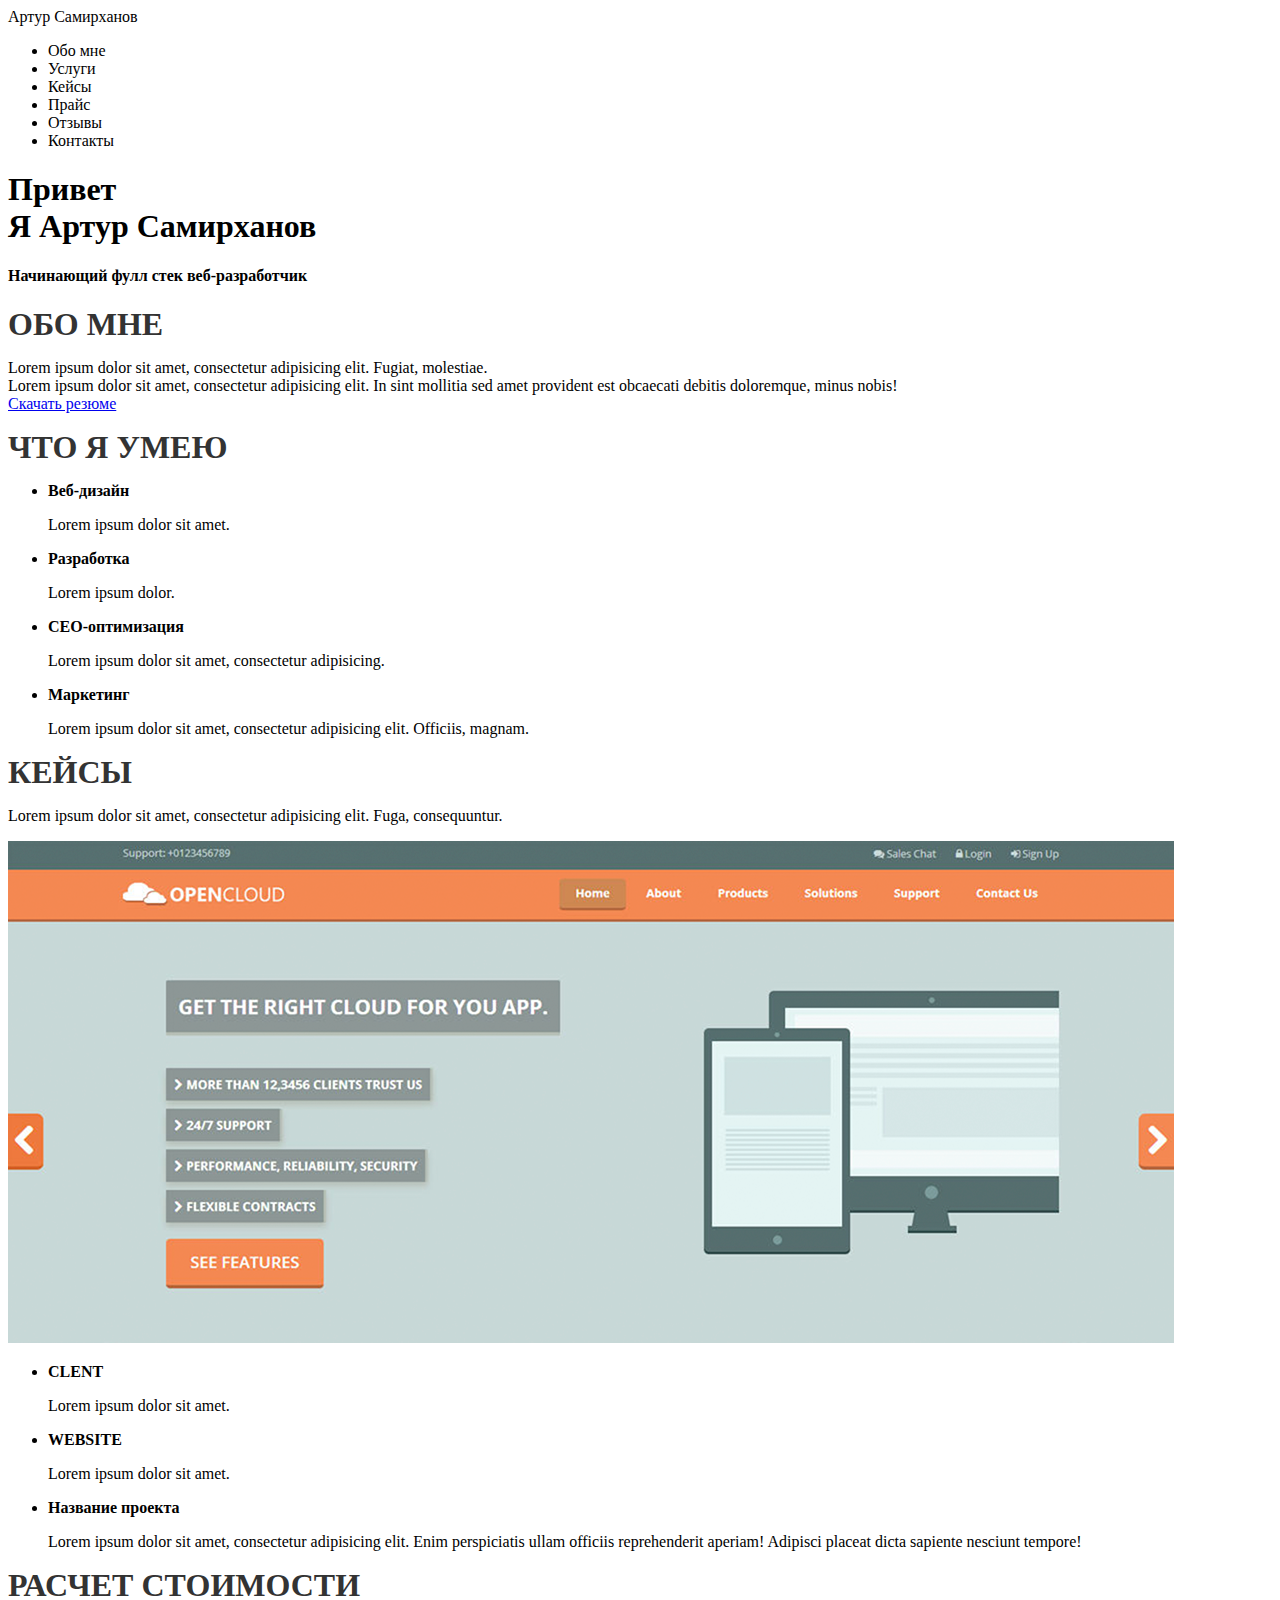
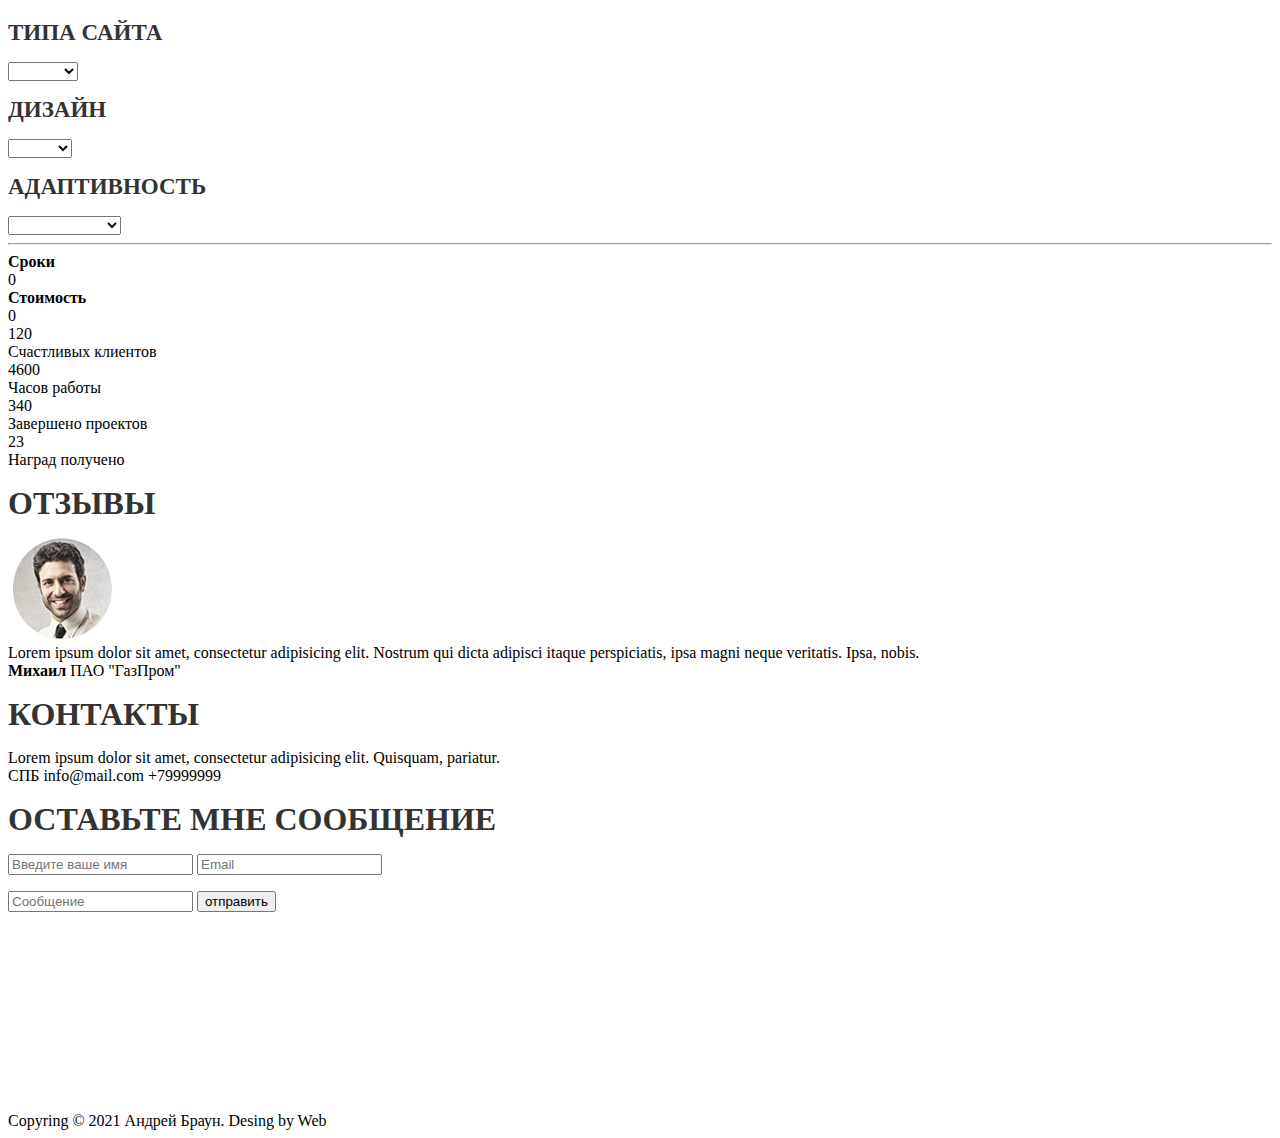
<file: index.html>
<!DOCTYPE html>
<html lang="en">
<head>
    <meta charset="UTF-8">
    <meta name="description" content="Это моя первая страница...">
    <meta name="autor" content="Artur">
    <meta name="robots" content="all">
    <meta property="og:title" content="Это моя первая страница...">
    <style type="text/css">
        .title{
                color: #333;
                font-size: 32px;
                text-transform: uppercase;
                font-weight: bold;
        }
       </style>
        <style type="text/css">
        .base {
                color: #333;
                font-size: 23px;
                text-transform: uppercase;
                font-weight: bold;
            </style>

    <title>ArturFEDev Font-End Developer</title>
</head>
<body>
    <header>
        <nav>
            <div class="logo">Артур Самирханов</div>
            <div class="menu">
            <ul>
                <li>Обо мне</li>
                <li>Услуги</li>
                <li>Кейсы</li>
                <li>Прайс</li>
                <li>Отзывы</li>
                <li>Контакты</li>
            </ul>
            </div>
        </nav>
    </header>

<div class="main">
    <div class="title__container">
        <h1>Привет <br>Я Артур Самирханов<br></h1>
        <h4>Начинающий фулл стек веб-разработчик</h4>
    </div>
</div>

<header>
<div class="about__title">
<div class="container">
      <font class="title">Обо мне</font><p></p>
       <div class="about__text">
<div class="about__text">Lorem ipsum dolor sit amet, consectetur adipisicing elit. Fugiat, molestiae.</div>
<div class="about__text">Lorem ipsum dolor sit amet, consectetur adipisicing elit. In sint mollitia sed amet provident est obcaecati debitis doloremque, minus nobis!</div>
        </div>
        </div>
        <a href="https://perm.hh.ru/resume/5f565f48ff086b293a0039ed1f6265586d6777" target="_blank">Скачать резюме</a>
</div>
</header>

<header>
    <div class="about__title">
       <div class="about__text"><p></p>
            <font class="title">что я умею</font><p></p>
            <div class="skill">
            <ul>
                <li><b>Веб-дизайн</b></li><p>Lorem ipsum dolor sit amet.</p>
                <li><b>Разработка</b></li><p>Lorem ipsum dolor.</p>
                <li><b>СЕО-оптимизация</b></li><p>Lorem ipsum dolor sit amet, consectetur adipisicing.</p>
                <li><b>Маркетинг</b></li><p>Lorem ipsum dolor sit amet, consectetur adipisicing elit. Officiis, magnam.</p>
            </ul>
            </div>
    </div>
    </div>
</header>

<header>
    <div class="case"><p></p>
        <font class="title">кейсы</font><p></p>
       <div class="case__text">Lorem ipsum dolor sit amet, consectetur adipisicing elit. Fuga, consequuntur.</div>
       <p><img src="../MyFirstProject/img/Maket_03.png" alt=""></p>
<ul>
                <li><b>CLENT</b></li><p>Lorem ipsum dolor sit amet.</p>
                <li><b>WEBSITE</b></li><p>Lorem ipsum dolor sit amet.</p>
                <li><b>Название проекта</b></li><p>Lorem ipsum dolor sit amet, consectetur adipisicing elit. Enim perspiciatis ullam officiis reprehenderit aperiam! Adipisci placeat dicta sapiente nesciunt tempore!</p>
            </ul>

<header>
<div class="price">
<div class="container">
       <div class="pricet__text"></div><p></p>
        <font class="title">Расчет стоимости</font><p></p>

            <font class="base">Типа сайта</font><p></p>
                    <select name="List" id="1">
                    <option value="null"></option>
                    <option value="Low">Low</option>
                    <option value="Medium">Medium</option>
                    <option value="Hight">Hight</option>


</select><p></p>

            <font class="base">Дизайн</font><p></p>
                    <select name="List" id="2">
                    <option value="null"></option>
                    <option value="Sport">Sport</option>
                    <option value="Wild">Wild</option>
                    <option value="People">People</option>


</select><p></p>
            <font class="base">Адаптивность</font><p></p>
                    <select name="List" id="3">
                    <option value="null"></option>
                    <option value="Cross">Cross</option>
                    <option value=GoogleChrome>GoogleChrome</option>
                    <option value="Mazilla">Mazilla</option>
                </select>
<hr>
</div>
</div>
<div class="time"><b>Сроки</b>
<div class="time__number">0</div>
</div>
<div class="price"><b>Стоимость</b>
<div class="price__number">0</div>
</div>
</header>
</div>
</header>

<div class="statictics">
    <div class="container">
        <div class="stat">
           <div class="stat_item">
               <div class="stat__count">120</div>
                <div class="stat__text">Счастливых клиентов</div>
           </div>
         <div class="stat_item">
               <div class="stat__count">4600</div>
                <div class="stat__text">Часов работы</div>
           </div>
         <div class="stat_item">
               <div class="stat__count">340</div>
                <div class="stat__text">Завершено проектов</div>
           </div>
         <div class="stat_item">
               <div class="stat__count">23</div>
                <div class="stat__text">Наград получено</div>
           </div>


        </div>
    </div>
</div>

<div class="feedback">
<div class="container">
       <div class="feedback__text"><p></p>
            <font class="title">Отзывы</font><p></p>
            <img class="img__feedback "src="/MyFirstProject/img/feedback_07.png" alt="">

<div class="about__text">Lorem ipsum dolor sit amet, consectetur adipisicing elit. Nostrum qui dicta adipisci itaque perspiciatis, ipsa magni neque veritatis. Ipsa, nobis.</div>
<div class="about__text">
<b>Михаил</b> ПАО "ГазПром"
</div>
        </div>
        </div>

        </div>

<div class="contacts">
<div class="container">
       <div class="contacts__text"><p></p>
             <font class="title">Контакты</font><p></p>
              <div>Lorem ipsum dolor sit amet, consectetur adipisicing elit. Quisquam, pariatur.</div>
<span> СПБ </span><span> info@mail.com </span><span> +79999999 </span>
              <div class="contacts__text"><p></p>
             <font class="title">Оставьте мне сообщение</font><p></p>

                <input type="text" name="text_input" value="" placeholder="Введите ваше имя">
                <input type="text" name="text_input" value="" placeholder="Email"><p></p>
                <input type="textarea" name="text_input" value="" placeholder="Сообщение">
                <input type="reset" value="отправить">
                           </div>
           </div>
           </div>
           </div>

<div class="map">
    <div class="container">
        <div id="googlemap" style="width: 500px; height: 200px"></div>
    </div>
</div>
<div class="end">
    <div class="container">
            <div class="text">Copyring © 2021 Андрей Браун. Desing by Web</div>
    </div>
</div>

</body>
</html>
</file>
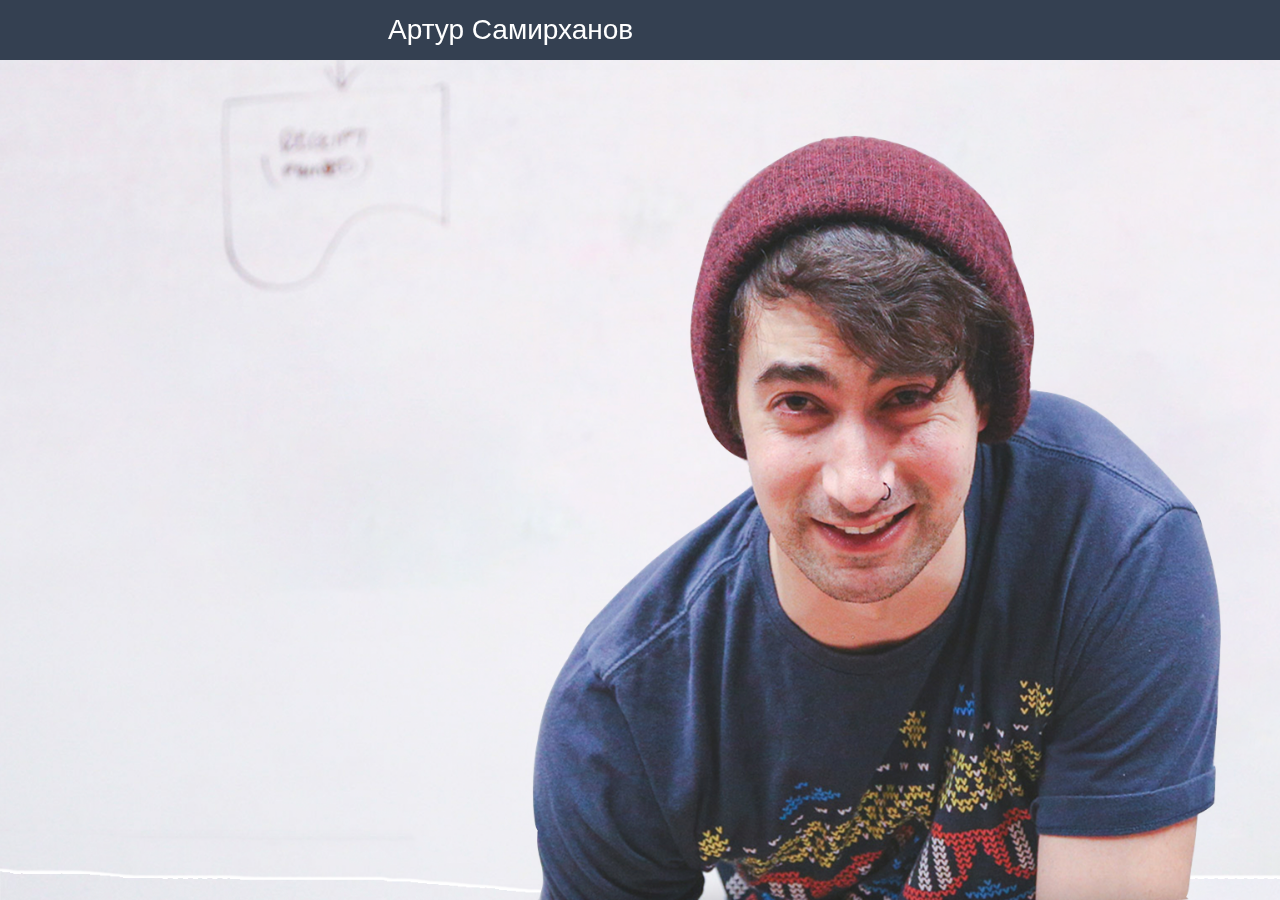
<file: ArturFEDev/index.html>
<!DOCTYPE html>
<html lang="en">

<head>
    <meta charset="UTF-8">
    <meta name="description" content="Это моя первая страница...">
    <meta name="autor" content="Artur">
    <meta name="robots" content="all">
    <meta property="og:title" content="Это моя первая страница...">
    <link rel="stylesheet" href="css/reset.css">
    <link rel="stylesheet" href="css/style.css">
    <link rel="stylesheet" href="https://cdnjs.cloudflare.com/ajax/libs/animate.css/4.1.1/animate.min.css" />



    <title>ArturFEDev Font-End Developer</title>
</head>

<body>

    <div class="parallax">
        <div id="group1" class="parallax__group">
            <div class="parallax__layer parallax__layer--base">
                <header>
                    <nav class="nav">
                        <div class="logo">Артур Самирханов</div>
                        <div class="menu">
                            <a class="nav__link" href="#">обо мне</a>
                            <a class="nav__link" href="#">услуги</a>
                            <a class="nav__link" href="#">кейсы</a>
                            <a class="nav__link" href="#">отзывы</a>
                            <a class="nav__link" href="#">контакты</a>
                        </div>
                    </nav>
                </header>
                <section class="main">
                    <div class="title__container">
                        <h1>Привет!<br>Я Артур Самирханов</h1>
                        <h4>Начинающий Фулл стек веб-разработчик</h4>
                        <input type="button" value="Обо мне">
                        <input type="button" value="Мои работы">
                    </div>
                </section>
            </div>
        </div>


        <div id="group2" class="parallax__group_for_aboutme">
            <div class="parallax__layer parallax__layer--back">
                <div class="header__title">Обо мне
                    <div class="header__inner"></div>
                </div>
                <div class="about">
                    <div class="container__text">
                        <img class="about__img" src="../ArturFEDev/img/about_boy.png" alt="">
                        <div class="about__title">Lorem ipsum dolor sit amet, consectetur adipisicing elit. Reprehenderit deserunt in, dolores reiciendis inventore doloribus.</div>
                        <div class="about__subtitle">Lorem ipsum dolor sit amet, consectetur adipisicing elit. In sint mollitia sed amet provident est obcaecati debitis doloremque, minus nobis!
                        </div>
                        <div class="about__link">
                            <div class="about__icon"></div>
                            <img src="../ArturFEDev/img/icon/downoad_icon.png" alt="">
                            <a c href="https://ufa.hh.ru/resume/5f565f48ff086b293a0039ed1f6265586d6777" target="_blank">
                                <span class="link__text">Скачать резюме</span>
                            </a>
                        </div>
                    </div>
                </div>
            </div>
        </div>


        <div id="group3" class="parallax__group">
            <div class="parallax__layer parallax__layer--fore">
                <div class="skill">
                    <div class="skill__item">
                        <div class="skill_skale">
                            <div class="skill_img"><img src="img/icon/notebook_icon.png" alt=""></div>
                            <div class="skill_title">Веб-дизайн</div>
                            <div class="skill_subtitle">Lorem ipsum dolor sit amet, consectetur adipisicing elit. Nostrum accusantium enim suscipit deleniti, natus recusandae iure. Impedit quibusdam et asperiores.
                            </div>
                        </div>
                    </div>


                    <div class="skill__item">
                        <div class="skill_skale">
                            <div class="skill_img"><img src="img/icon/teg_icon.png" alt=""></div>
                            <div class="skill_title">Разработка</div>
                            <div class="flip__back">
                                <div class="skill_subtitle">Lorem ipsum dolor sit amet, consectetur adipisicing elit. Nostrum accusantium enim suscipit deleniti, natus recusandae iure
                                </div>
                            </div>
                        </div>
                    </div>
                    <div class="skill__item">
                        <div class="skill_skale">
                            <div class="skill_img"><img src="img/icon/rocet_icon.png" alt=""></div>
                            <div class="skill_title">СЕО-оптимизация</div>
                            <div class="skill_subtitle">Lorem ipsum dolor sit amet, consectetur adipisicing elit. Nostrum accusantium enim suscipit deleniti, natus recusandae iure.
                            </div>
                        </div>
                    </div>
                    <div class="skill__item">
                        <div class="skill_skale">
                            <div class="skill_img"><img src="img/icon/gramafon_icon.png" alt=""></div>
                            <div class="skill_title">Маркетинг</div>
                            <div class="skill_subtitle">Lorem ipsum dolor sit amet, consectetur adipisicing elit. Nostrum accusantium enim suscipit deleniti.
                            </div>
                        </div>
                    </div>
                </div>
            </div>










            <div class="myskill">
                <div class="header__title">Что я умею
                    <div class="header__inner"></div>
                </div>
                <div class="skill_container">
                </div>
            </div>

            <div class="case">
                <div class="case__header">
                    <div class="header__title">Кейсы
                        <div class="header__inner"></div>
                    </div>
                    <div class="case__text">Lorem ipsum dolor sit amet, consectetur adipisicing elit. Ipsam dolorem, sit necessitatibus iusto. Nostrum doloremque voluptates cumque magni maxime veniam.
                    </div>
                    <div class="case__img"><img src="../ArturFEDev/img/Maket_03_03.png" alt=""></div>
                    <div class="case_item">
                        <div class="case__container">
                            <div class="item">
                                <div class="case__title">Client</div>
                                <div class="case__suptitle">Google inc.</div>
                                <div class="case__title">Web site</div>
                                <div class="case__suptitle">www.google.com</div>
                                <div class="case__btnlink"><a href="https://www.google.com" target="_blank"><span class="case__link">Visit live site</span></a>
                                </div>
                            </div>
                            <div class="item">
                                <div class="case__title">Name Text</div>
                                <div class="case__about">Lorem ipsum dolor sit amet, consectetur adipisicing elit. Quis, est. Velit suscipit laudantium, est eligendi facilis ab optio fugiat recusandae provident tempore repudiandae, a, error amet voluptas? Explicabo a ad iure excepturi accusamus animi, quisquam quae odit ipsum laudantium numquam temporibus corrupti officia minima veritatis ut ab quaerat non fugiat, quibusdam! Deserunt sed vitae fugiat veritatis obcaecati sequi consequuntur eaque!</div>
                            </div>
                        </div>
                    </div>
                </div>
            </div>


            <div class="price">
                <div class="price_container">
                    <div class="price__title">Расчет стоимости</div>

                    <div class="price__suptitle">Типа сайта</div>
                    <select class="select" name="List" id="1">
                        <option value="" disabled selected>Выберете пункт...</option>
                        <option value="Low">Low</option>
                        <option value="Medium">Medium</option>
                        <option value="Hight">Hight</option>
                    </select>

                    <div class="price__suptitle">Дизайн</div>
                    <select class="select" name="List" id="1">
                        <option value="" disabled selected>Выберете пункт...</option>
                        <option value="Low">Sport</option>
                        <option value="Medium">Wild</option>
                        <option value="Hight">People</option>
                    </select>

                    <div class="price__suptitle">Адаптивность</div>
                    <select class="select" name="List" id="1">
                        <option value="" disabled selected>Выберете пункт...</option>
                        <option value="Low">Cross</option>
                        <option value="Medium">GoogleChrome</option>
                        <option value="Hight">Mazilla</option>
                    </select>

                    <hr>

                    <div class="time"><span class="time__number">Сроки</span>0</div>
                    <div class="count"><span class="count__number">Стоимость</span>0</div>
                    <div class="price__butn">Расчитать</div>
                </div>
            </div>

            <div class="statictics">
                <div class="header__title">Немного статистики
                    <div class="header__inner"></div>
                </div>
                <div class="statictics__container">
                    <div class="stat">

                        <div class="stat__item">
                            <div class="stat_skale">
                                <div class="stat__img"><img src="img/icon/smile.png" alt=""></div>
                                <div class="stat__count">83</div>
                                <div class="stat__text">Кружки кофе
                                </div>
                            </div>
                        </div>
                        <div class="stat__item">
                            <div class="stat_skale">
                                <div class="stat__img"><img src="img/icon/teg_icon_orang.png" alt=""></div>
                                <div class="stat__count">60</div>
                                <div class="stat__text">Часов работы</div>
                            </div>
                        </div>
                        <div class="stat__item">
                            <div class="stat_skale">
                                <div class="stat__img"><img src="img/icon/ok.png" alt=""></div>
                                <div class="stat__count">1</div>
                                <div class="stat__text">Проект близится к завершению</div>
                            </div>
                        </div>
                        <div class="stat__item">
                            <div class="stat_skale">
                                <div class="stat__img"><img src="img/icon/cup.png" alt=""></div>
                                <div class="stat__count">0</div>
                                <div class="stat__text">Наград получено</div>
                            </div>
                        </div>
                    </div>
                </div>
            </div>



            <div class="feedback">

                <div class="header__title">Отзывы
                    <div class="header__inner"></div>
                </div>

                <div class="fb__containet">
                    <img class="fb__img" src="../ArturFEDev/img/feedback.png" alt="">
                    <div class="fb__title">Lorem ipsum dolor sit amet, consectetur adipisicing elit. Ipsum enim, fuga accusamus, tenetur cupiditate id tempore ab et officiis asperiores natus sint quibusdam cumque esse voluptatibus totam debitis qui a.</div>
                    <div class="fb__subtitle"><b>Михаил</b>, Ген. Директор ПАО "Газпром".
                    </div>
                    <div class="icon">
                        <div class="fb__item">
                            <img src="../ArturFEDev/img/icon/orang_orig.png" alt="">
                        </div>
                        <div class="fb__item"><img src="../ArturFEDev/img/icon/orang_copy.png" alt="">
                        </div>
                        <div class="fb__item"><img src="../ArturFEDev/img/icon/orang.png" alt=""></div>
                    </div>
                </div>
            </div>




            <div class="contacts">
                <div class="contacts__container">
                    <div class="contacts__header">
                        <div class="header__titlecontacts">Мои контакты
                            <div class="header__inner"></div>
                        </div>
                        <div class="contacts__text">Lorem ipsum dolor sit amet, consectetur adipisicing elit. Ipsam dolorem, sit necessitatibus iusto. Nostrum doloremque voluptates cumque magni maxime veniam.
                        </div>

                        <div class="contacts__icon">
                            <div class="contacts__item">
                                <img class="contacts__img" src="img/icon/geo.png" alt="">
                                <div class="contacts__title">г. Уфа ул. разработчиков д. 12 офис 777</div>
                            </div>
                            <div class="contacts__item">
                                <img class="contacts__img" src="img/icon/mail.png" alt="">
                                <div class="contacts__title">SamirkhanovAV@gmail.com</div>

                            </div>

                            <div class="contacts__item">

                                <img class="contacts__img" src="img/icon/phone.png" alt="">
                                <div class="contacts__title">+7 987 054 05 74</div>
                            </div>
                        </div>
                        <div class="send_me">Оставьте мне сообщение</div>
                    </div>
                    <div class="messeng_box">

                        <input class="input__name" type="text" name="text_input" value="" placeholder="имя">
                        <input class="input__email" type="text" name="text_input" value="" placeholder="Email">

                        <textarea class="input__meassage" name="text" id="" cols="30" rows="10" placeholder="Сообщение"></textarea>
                        <input class="input_btn" type="submit" value="Отправить">
                    </div>
                </div>
                <div class="social__icon">
                    <div class="social__item"><img src="img/icon/social/fb.png" alt=""></div>
                    <div class="social__item"><img src="img/icon/social/twit.png" alt=""></div>
                    <div class="social__item"><img src="img/icon/social/ball.png" alt=""></div>
                    <div class="social__item"><img src="img/icon/social/cat.png" alt=""></div>
                    <div class="social__item"><img src="img/icon/social/inst.png" alt=""></div>
                    <div class="social__item"><img src="img/icon/social/in.png" alt=""></div>
                </div>
            </div>

            <div class="map">
                <div class="map_container">
                    <div class="map__jpeg" id="googlemap" style="width: 500px; height: 200px"></div>
                </div>
            </div>

            <div class="end">
                <div class="end__container">
                    <div class="end__text">Copyring © 2021 Андрей Браун. Desing by Web</div>
                </div>
            </div>
</body>

</html>
</file>
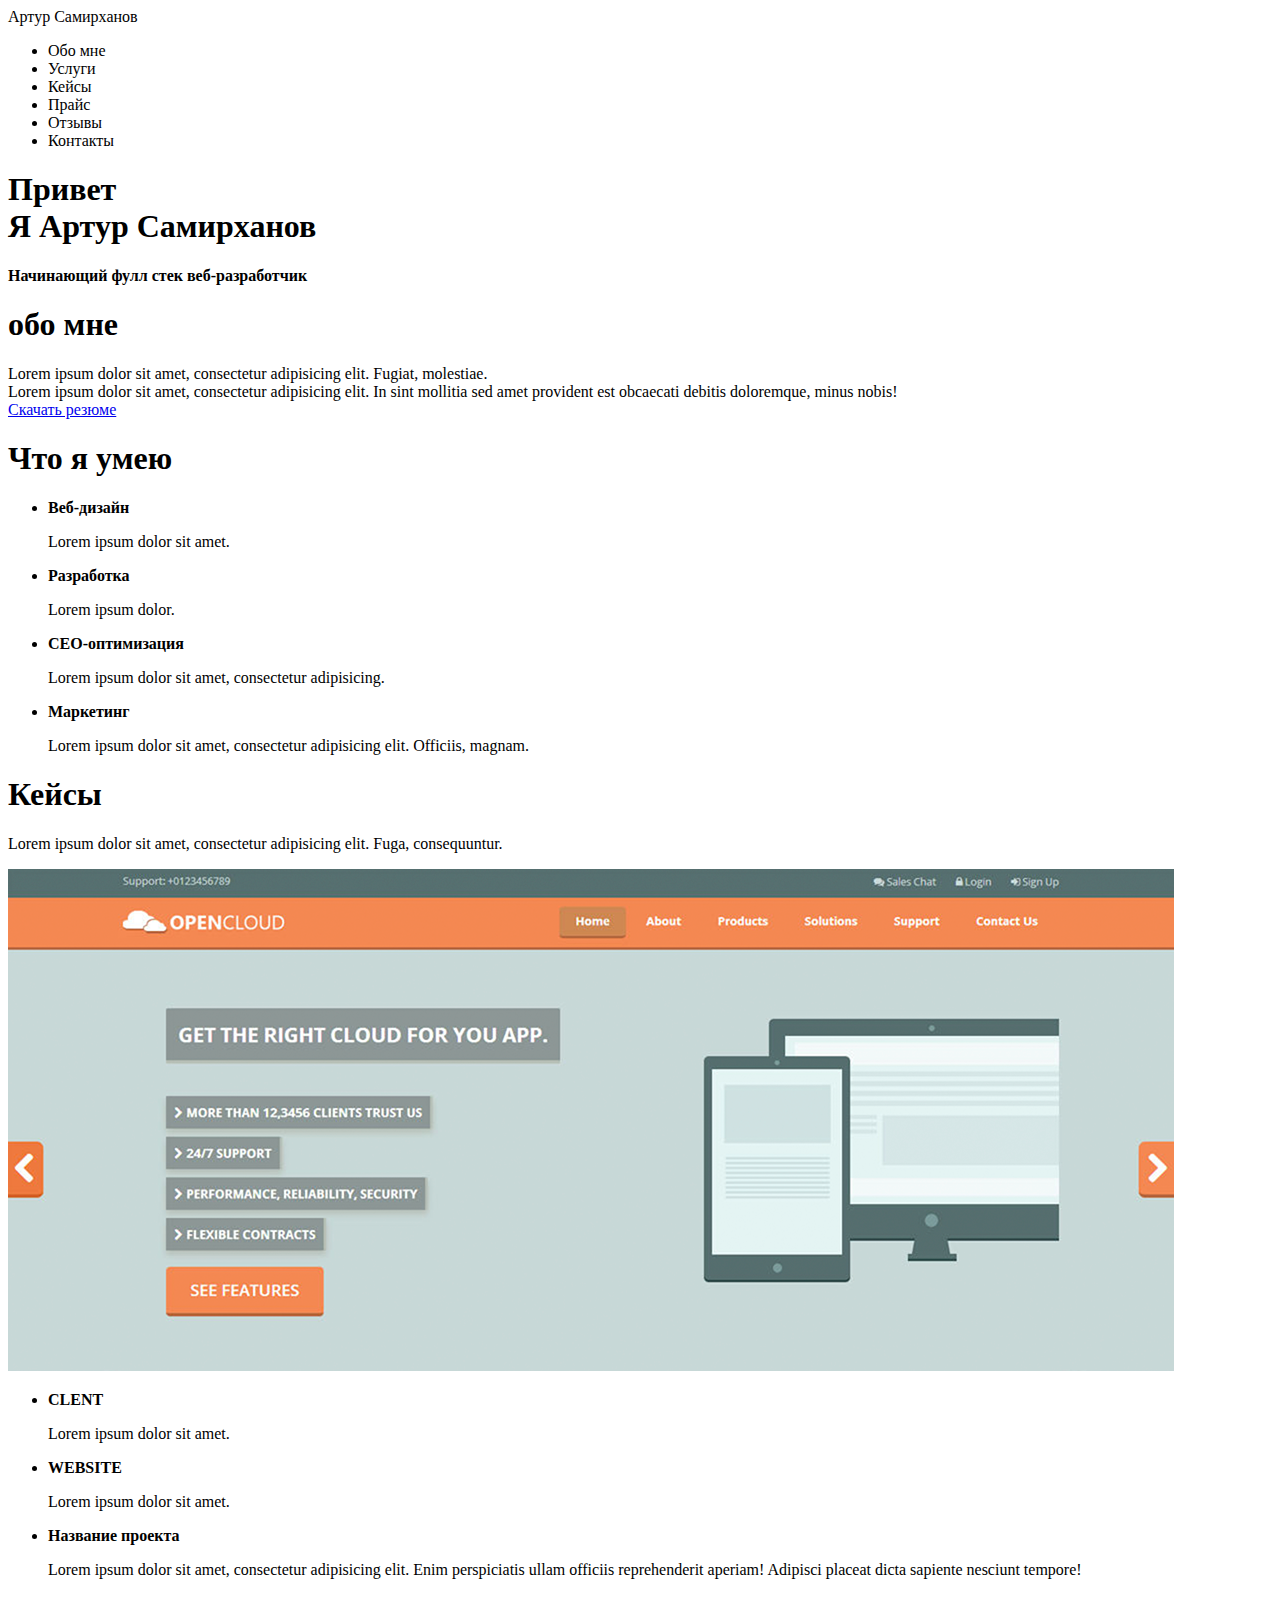
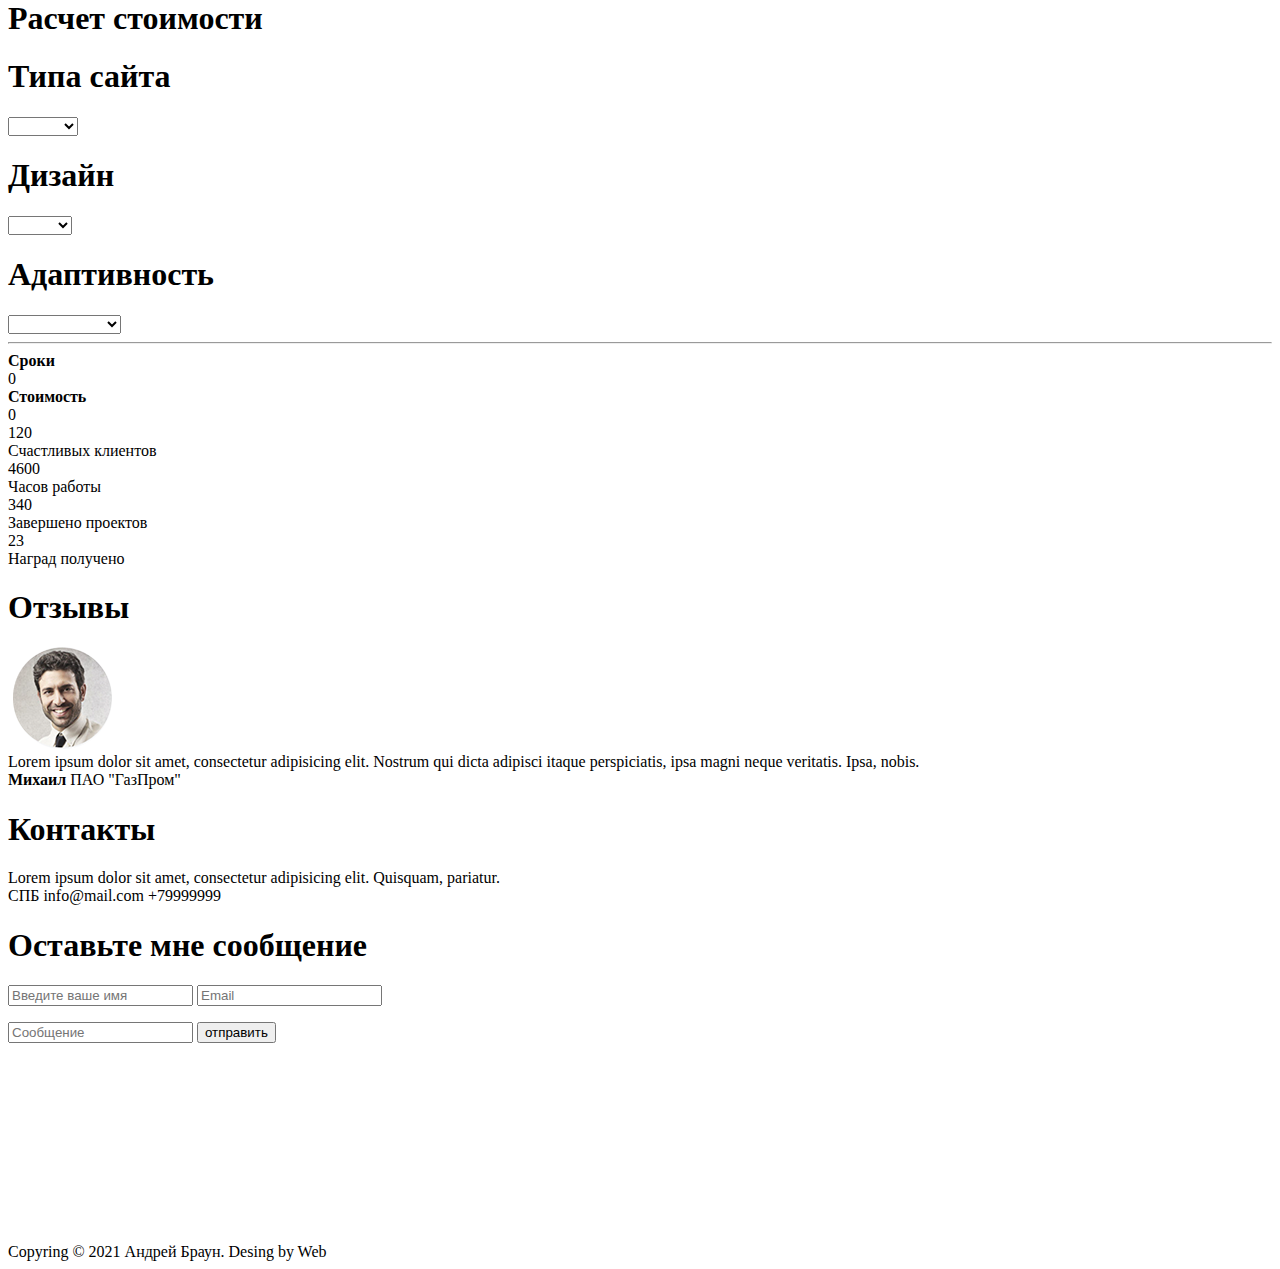
<file: lesson1/index.html>
<!DOCTYPE html>
<html lang="en">
<head>
    <meta charset="UTF-8">
    <meta name="description" content="Это моя первая страница...">
    <meta name="autor" content="Artur">
    <meta name="robots" content="all">
    <meta propety="og:title" content="Это моя первая страница...">

    <title>ArturFEDev Font-End Developer</title>
</head>
<body>
    <header>
        <nav>
            <div class="logo">Артур Самирханов</div>
            <div class="menu">
            <ul>
                <li>Обо мне</li>
                <li>Услуги</li>
                <li>Кейсы</li>
                <li>Прайс</li>
                <li>Отзывы</li>
                <li>Контакты</li>
            </ul>
            </div>
        </nav>
    </header>

<div class="main">
    <div class="title__container">
        <h1>Привет <br>Я Артур Самирханов<br></h1>
        <h4>Начинающий фулл стек веб-разработчик</h4>
    </div>
</div>

<heder>
<div class="about__title">
<div class="container">
       <div class="about__text">
            <h1>обо мнe</h1>

<div class="about__text">Lorem ipsum dolor sit amet, consectetur adipisicing elit. Fugiat, molestiae.</div>
<div class="about__text">Lorem ipsum dolor sit amet, consectetur adipisicing elit. In sint mollitia sed amet provident est obcaecati debitis doloremque, minus nobis!</div>
        </div>
        </div>
        <a href="https://perm.hh.ru/resume/5f565f48ff086b293a0039ed1f6265586d6777" target="_blank">Скачать резюме</a>
        </div>
</heder>

<heder>
    <div class="about__title">
       <div class="about__text">
            <h1>Что я умею</h1>
            <div class="skill">
            <ul>
                <li><b>Веб-дизайн</b></li><p>Lorem ipsum dolor sit amet.</p>
                <li><b>Разработка</b></li><p>Lorem ipsum dolor.</p>
                <li><b>СЕО-оптимизация</b></li><p>Lorem ipsum dolor sit amet, consectetur adipisicing.</p>
                <li><b>Маркетинг</b></li><p>Lorem ipsum dolor sit amet, consectetur adipisicing elit. Officiis, magnam.</p>
            </ul>
            </div>
    </div>
    </div>
</heder>

<heder>
    <div class="case">
       <h1>Кейсы</h1>
       <div class="case__text">Lorem ipsum dolor sit amet, consectetur adipisicing elit. Fuga, consequuntur.</div>
       <p><img src="../MyFirstProject/img/Maket_03.png" alt=""></p>
<ul>
                <li><b>CLENT</b></li><p>Lorem ipsum dolor sit amet.</p>
                <li><b>WEBSITE</b></li><p>Lorem ipsum dolor sit amet.</p>
                <li><b>Название проекта</b></li><p>Lorem ipsum dolor sit amet, consectetur adipisicing elit. Enim perspiciatis ullam officiis reprehenderit aperiam! Adipisci placeat dicta sapiente nesciunt tempore!</p>
            </ul>

<heder>
<div class="price">
<div class="container">
       <div class="pricet__text">
            <h1>Расчет стоимости</h1></div>

            <h1>Типа сайта</h1>
                    <select name="List" id="1">
                    <option value="null"></option>
                    <option value="Low">Low</option>
                    <option value="Medium">Medium</option>
                    <option value="Hight">Hight</option>


</select>

            <h1>Дизайн</h1>
                    <select name="List" id="2">
                    <option value="null"></option>
                    <option value="Sport">Sport</option>
                    <option value="Wild">Wild</option>
                    <option value="People">People</option>


</select>
            <h1>Адаптивность</h1>
                    <select name="List" id="3">
                    <option value="null"></option>
                    <option value="Cross">Cross</option>
                    <option value=GoogleChrome>GoogleChrome</option>
                    <option value="Mazilla">Mazilla</option>
                </select>
<hr>
</div>
</div>
<div class="time"><b>Сроки</b>
<div class="time__number">0</div>
</div>
<div class="price"><b>Стоимость</b>
<div class="price__number">0</div>
</div>
</heder>
</div>
</heder>

<div class="statictics">
    <div class="container">
        <div class="stat">
           <div class="stat_item">
               <div class="stat__count">120</div>
                <div class="stat__text">Счастливых клиентов</div>
           </div>
         <div class="stat_item">
               <div class="stat__count">4600</div>
                <div class="stat__text">Часов работы</div>
           </div>
         <div class="stat_item">
               <div class="stat__count">340</div>
                <div class="stat__text">Завершено проектов</div>
           </div>
         <div class="stat_item">
               <div class="stat__count">23</div>
                <div class="stat__text">Наград получено</div>
           </div>


        </div>
    </div>
</div>

<div class="feedback">
<div class="container">
       <div class="feedback__text">
            <h1>Отзывы</h1><p></p>
            <img class="img__feedback "src="/MyFirstProject/img/feedback_07.png" alt="">

<div class="about__text">Lorem ipsum dolor sit amet, consectetur adipisicing elit. Nostrum qui dicta adipisci itaque perspiciatis, ipsa magni neque veritatis. Ipsa, nobis.</div>
<div class="about__text">
<b>Михаил</b> ПАО "ГазПром"
</div>
        </div>
        </div>

        </div>

<div class="contacts">
<div class="container">
       <div class="contacts__text">
            <h1>Контакты</h1><p></p>
              <div>Lorem ipsum dolor sit amet, consectetur adipisicing elit. Quisquam, pariatur.</div>
<span> СПБ </span><span> info@mail.com </span><span> +79999999 </span>
              <div class="contacts__text">
            <h1>Оставьте мне сообщение</h1><p></p>

                <input type="text" name="text_input" value="" placeholder="Введите ваше имя">
                <input type="text" name="text_input" value="" placeholder="Email"><p></p>
                <input type="text" name="text_input" value="" placeholder="Сообщение">
                <input type="reset" value="отправить">
                           </div>
           </div>
           </div>
           </div>

<div class="map">
    <div class="container">
        <div id="googlemap" style="width: 500px; height: 200px"></div>
    </div>
</div>
<div class="end">
    <div class="container">
            <div class="text">Copyring © 2021 Андрей Браун. Desing by Web</div>
    </div>
</div>

</body>
</html>
</file>
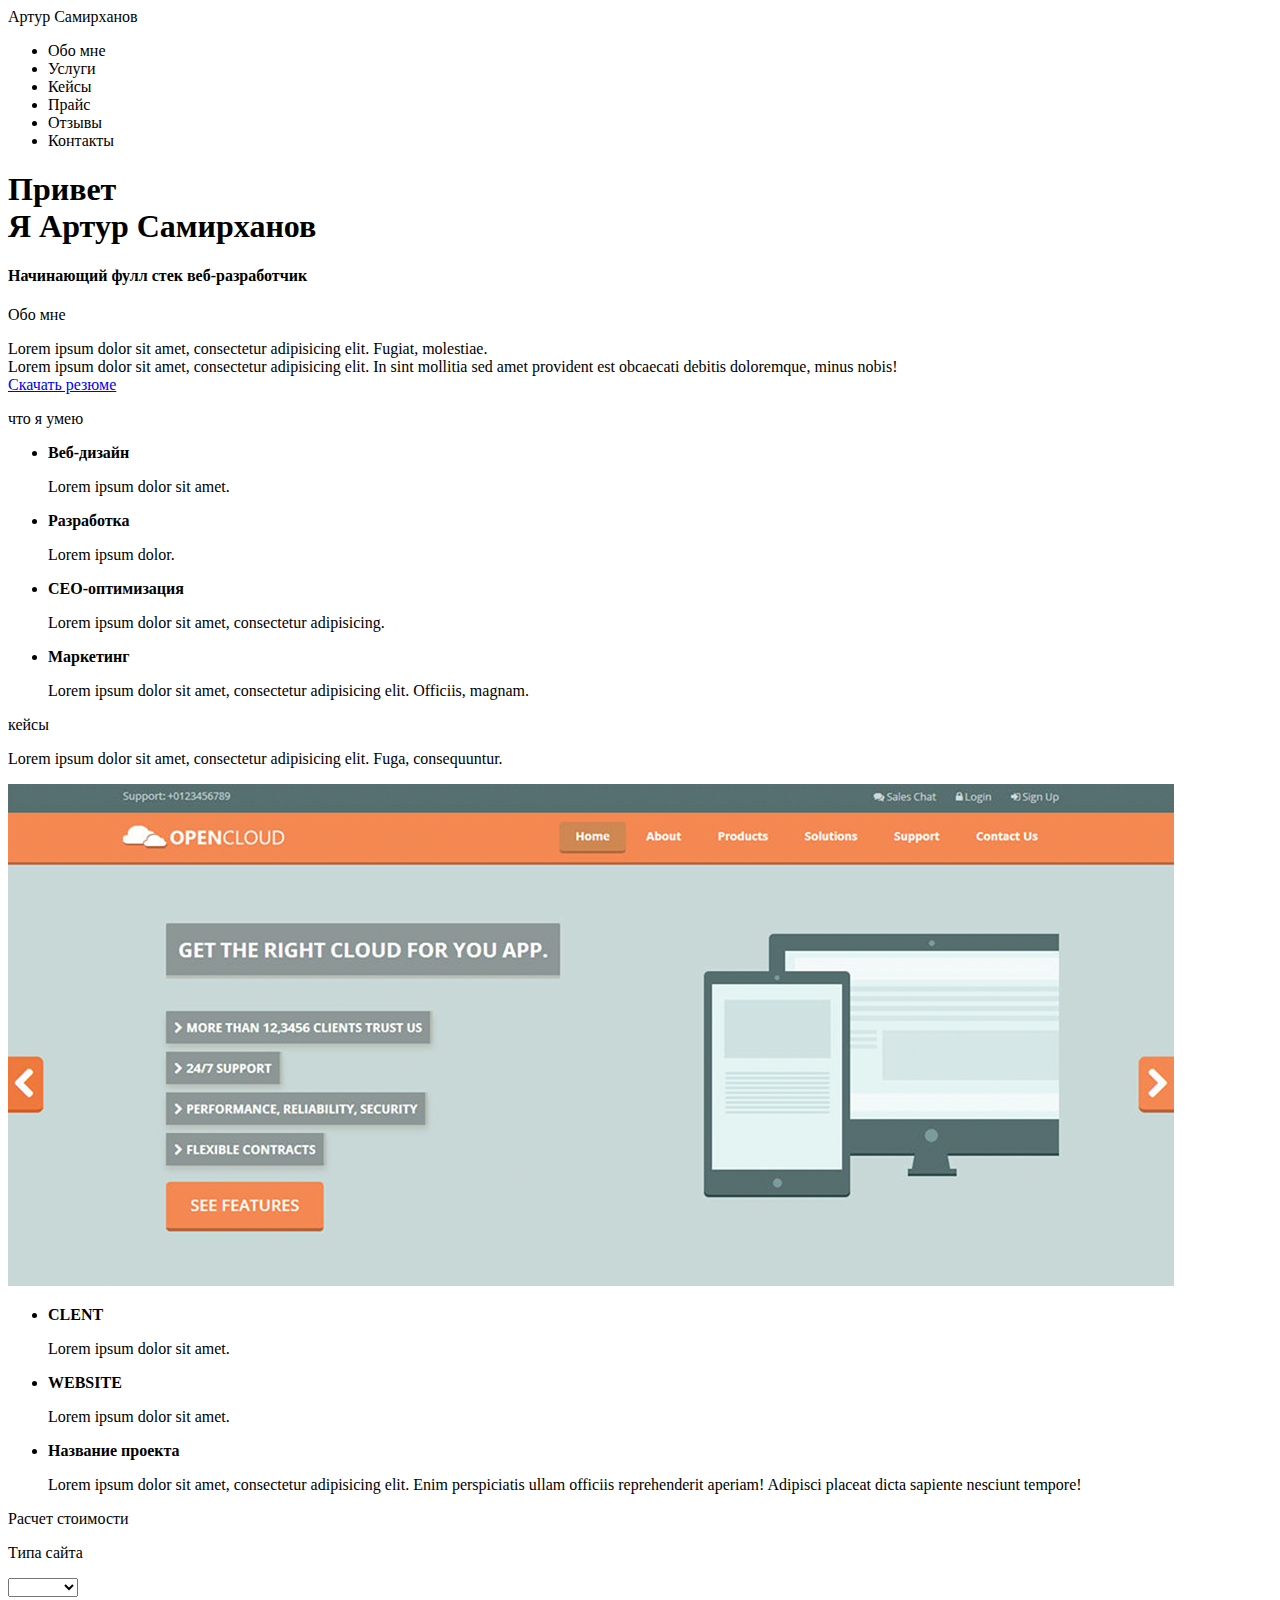
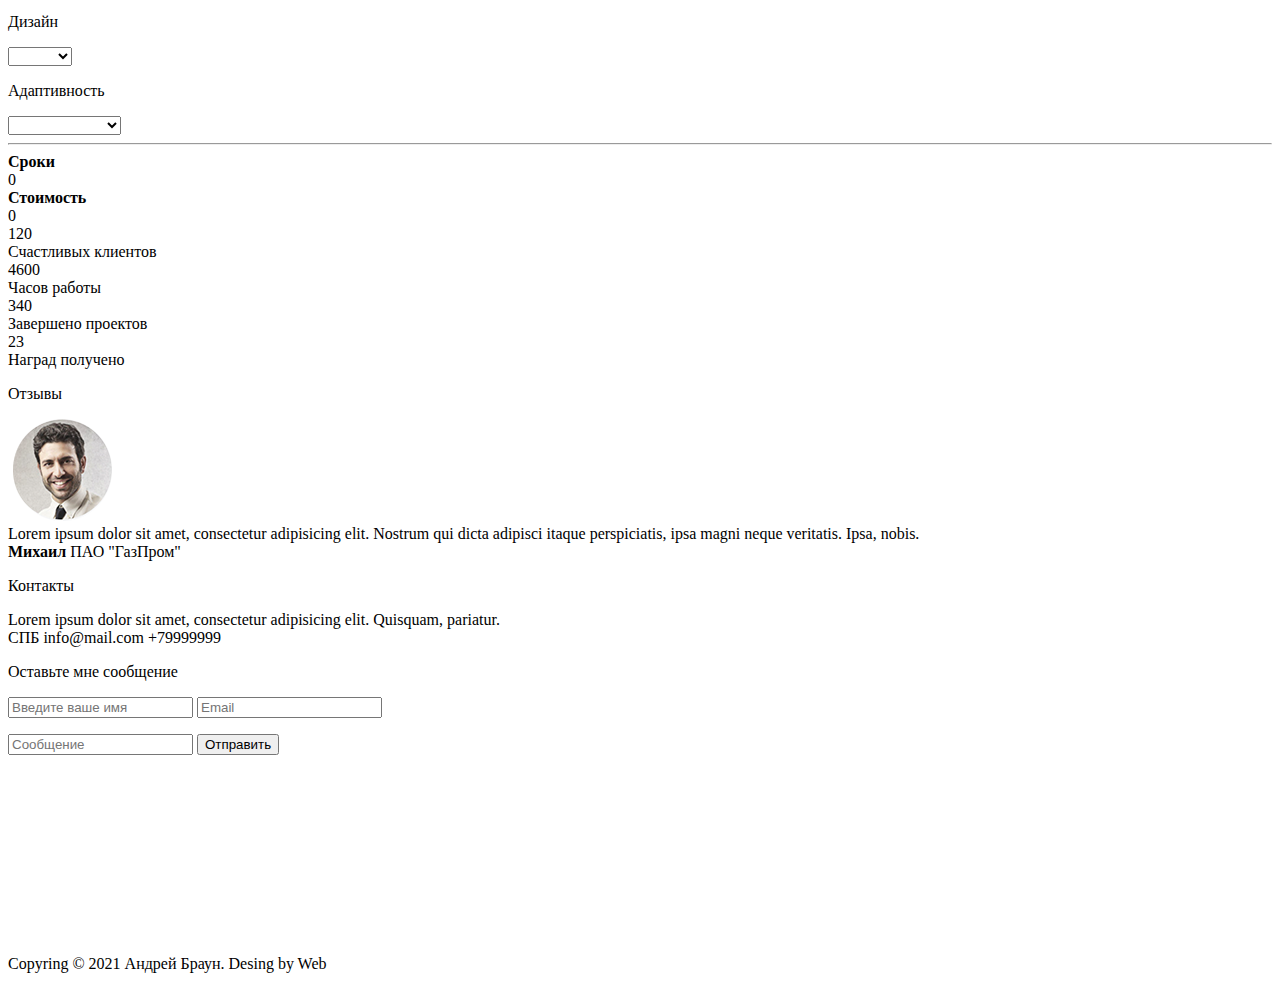
<file: MyFirstProject/index.html>
<!DOCTYPE html>
<html lang="en">
<head>
    <meta charset="UTF-8">
    <meta name="description" content="Это моя первая страница...">
    <meta name="autor" content="Artur">
    <meta name="robots" content="all">
    <meta property="og:title" content="Это моя первая страница...">


<title>ArturFEDev Font-End Developer</title>
</head>
<body>
    <header>
        <nav>
            <div class="logo">Артур Самирханов</div>
            <div class="menu">
            <ul>
                <li>Обо мне</li>
                <li>Услуги</li>
                <li>Кейсы</li>
                <li>Прайс</li>
                <li>Отзывы</li>
                <li>Контакты</li>
            </ul>
            </div>
        </nav>


<div class="main">
    <div class="title__container">
        <h1>Привет <br>Я Артур Самирханов<br></h1>
        <h4>Начинающий фулл стек веб-разработчик</h4>
    </div>
</div>


<div class="about__title">
<div class="container">
      <p>Обо мне</p>
       <div class="about__text">
<div class="about__text">Lorem ipsum dolor sit amet, consectetur adipisicing elit. Fugiat, molestiae.</div>
<div class="about__text">Lorem ipsum dolor sit amet, consectetur adipisicing elit. In sint mollitia sed amet provident est obcaecati debitis doloremque, minus nobis!</div>
        </div>
        </div>
        <a href="https://perm.hh.ru/resume/5f565f48ff086b293a0039ed1f6265586d6777" target="_blank">Скачать резюме</a>
</div>



    <div class="about__title">
       <div class="about__text">
            <p>что я умею</p>
            <div class="skill">
            <ul>
                <li><b>Веб-дизайн</b></li><p>Lorem ipsum dolor sit amet.</p>
                <li><b>Разработка</b></li><p>Lorem ipsum dolor.</p>
                <li><b>СЕО-оптимизация</b></li><p>Lorem ipsum dolor sit amet, consectetur adipisicing.</p>
                <li><b>Маркетинг</b></li><p>Lorem ipsum dolor sit amet, consectetur adipisicing elit. Officiis, magnam.</p>
            </ul>
            </div>
    </div>
    </div>



    <div class="case">
        <p>кейсы</p>
       <div class="case__text">Lorem ipsum dolor sit amet, consectetur adipisicing elit. Fuga, consequuntur.</div>
       <p><img src="../MyFirstProject/img/Maket_03.png" alt=""></p>
<ul>
                <li><b>CLENT</b></li><p>Lorem ipsum dolor sit amet.</p>
                <li><b>WEBSITE</b></li><p>Lorem ipsum dolor sit amet.</p>
                <li><b>Название проекта</b></li><p>Lorem ipsum dolor sit amet, consectetur adipisicing elit. Enim perspiciatis ullam officiis reprehenderit aperiam! Adipisci placeat dicta sapiente nesciunt tempore!</p>
            </ul>


<div class="price">
<div class="container">
       <div class="pricet__text"></div>
        <p>Расчет стоимости</p>

            <p>Типа сайта</p>
                    <select name="List" id="1">
                    <option value="null"></option>
                    <option value="Low">Low</option>
                    <option value="Medium">Medium</option>
                    <option value="Hight">Hight</option>


</select>

            <p>Дизайн</p>
                    <select name="List" id="2">
                    <option value="null"></option>
                    <option value="Sport">Sport</option>
                    <option value="Wild">Wild</option>
                    <option value="People">People</option>


</select>
            <p>Адаптивность</p>
                    <select name="List" id="3">
                    <option value="null"></option>
                    <option value="Cross">Cross</option>
                    <option value=GoogleChrome>GoogleChrome</option>
                    <option value="Mazilla">Mazilla</option>
                </select>
<hr>
</div>
</div>
<div class="time"><b>Сроки</b>
<div class="time__number">0</div>
</div>
<div class="price"><b>Стоимость</b>
<div class="price__number">0</div>
</div>

</div>


<div class="statictics">
    <div class="container">
        <div class="stat">
           <div class="stat_item">
               <div class="stat__count">120</div>
                <div class="stat__text">Счастливых клиентов</div>
           </div>
         <div class="stat_item">
               <div class="stat__count">4600</div>
                <div class="stat__text">Часов работы</div>
           </div>
         <div class="stat_item">
               <div class="stat__count">340</div>
                <div class="stat__text">Завершено проектов</div>
           </div>
         <div class="stat_item">
               <div class="stat__count">23</div>
                <div class="stat__text">Наград получено</div>
           </div>


        </div>
    </div>
</div>

<div class="feedback">
<div class="container">
       <div class="feedback__text">
            <p>Отзывы</p>
            <img class="img__feedback "src="/MyFirstProject/img/feedback_07.png" alt="">

<div class="about__text">Lorem ipsum dolor sit amet, consectetur adipisicing elit. Nostrum qui dicta adipisci itaque perspiciatis, ipsa magni neque veritatis. Ipsa, nobis.</div>
<div class="about__text">
<b>Михаил</b> ПАО "ГазПром"
</div>
        </div>
        </div>

        </div>

<div class="contacts">
<div class="container">
       <div class="contacts__text">
            <p>Контакты</p>
              <div>Lorem ipsum dolor sit amet, consectetur adipisicing elit. Quisquam, pariatur.</div>
<span> СПБ </span><span> info@mail.com </span><span> +79999999 </span>
              <div class="contacts__text">
            <p>Оставьте мне сообщение</p>

                <input type="textarea" name="text_input" value="" placeholder="Введите ваше имя">
                <input type="textarea" name="text_input" value="" placeholder="Email"><p></p>
                <input type="textarea" name="text_input" value="" placeholder="Сообщение">
                <input type="reset" value="Отправить">
                           </div>
           </div>
           </div>
           </div>

<div class="map">
    <div class="container">
        <div id="googlemap" style="width: 500px; height: 200px"></div>
    </div>
</div>
<div class="end">
    <div class="container">
            <div class="text">Copyring © 2021 Андрей Браун. Desing by Web</div>
    </div>
</div>
</header>

</body>
</html>
</file>
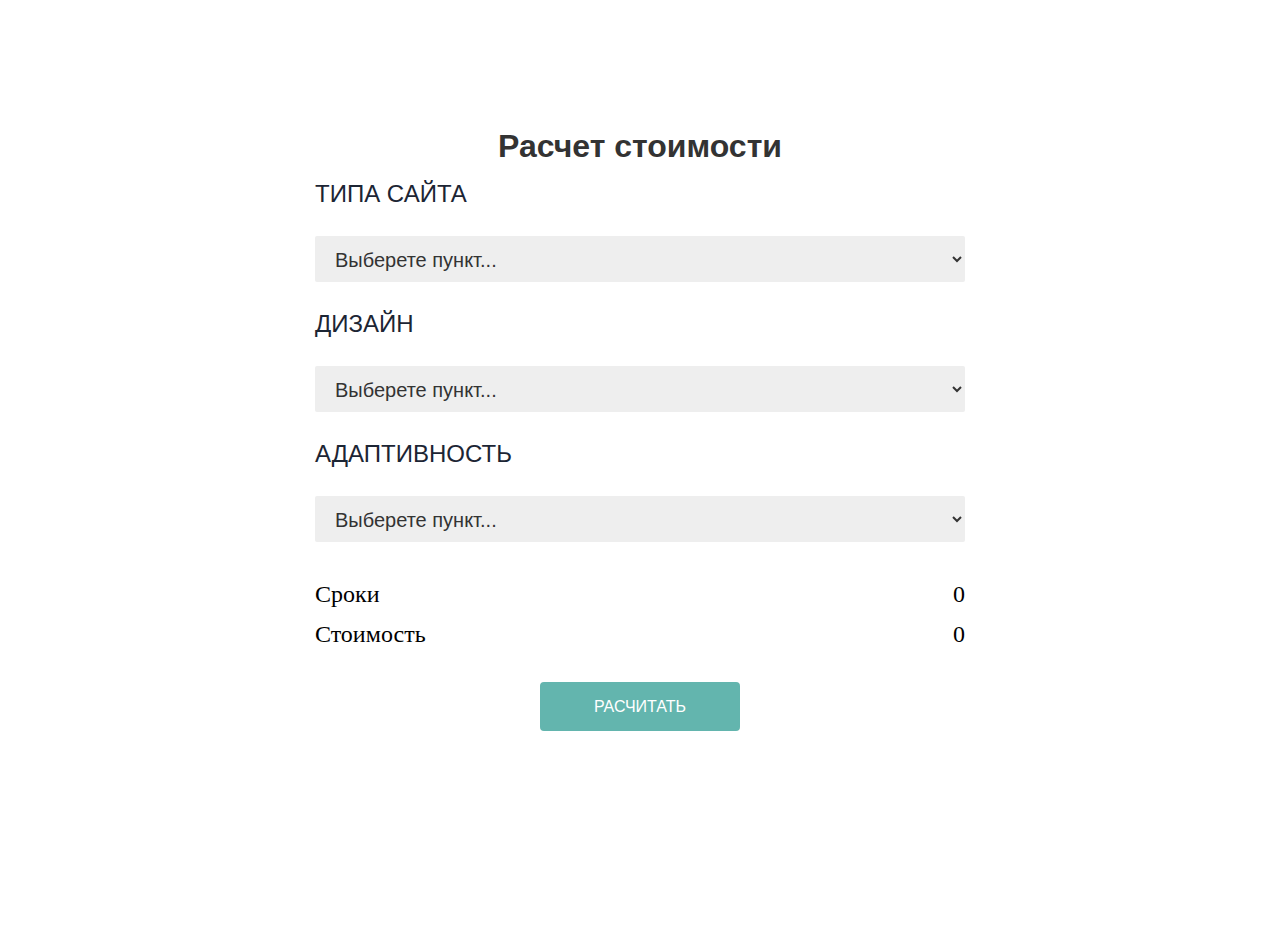
<file: ForTest/indexTest.html>
<!DOCTYPE html>
<html lang="en">

<head>
    <meta charset="UTF-8">
    <meta name="description" content="Это моя первая страница...">
    <meta name="autor" content="Artur">
    <meta name="robots" content="all">
    <meta property="og:title" content="Это моя первая страница...">
    <link rel="stylesheet" href="../ForTest/css/reset.css">
    <link rel="stylesheet" href="../ForTest/css/test.css">
    <link rel="stylesheet" href="https://cdnjs.cloudflare.com/ajax/libs/animate.css/4.1.1/animate.min.css" />

    <title>ArturFEDev Font-End Developer</title>
</head>
<script src="js/mySkript.js"></script>

<body>
    <div class="price">
        <div class="price_container">
            <div class="price__title">Расчет стоимости</div>

            <div class="price__suptitle">Типа сайта</div>
            <select class="select" name="List" id="1">
                <option value="" disabled selected>Выберете пункт...</option>
                <option value="Visit">Сайт визитка</option>
                <option value="Corp">Корпоративный сайт</option>
                <option value="Promo">Промо-сайт</option>
            </select>

            <div class="price__suptitle">Дизайн</div>
            <select class="select" name="List" id="2">
                <option value="" disabled selected>Выберете пункт...</option>
                <option value="Draw">Рисованый дизайн</option>
                <option value="Flat">Плоский дизайн</option>
                <option value="Corp">Корпоративный дизайн</option>
                <option value="Beauti">Красивая типография</option>
            </select>

            <div class="price__suptitle">Адаптивность</div>
            <select class="select" name="List" id="3">
                <option value="" disabled selected>Выберете пункт...</option>
                <option value="Adapt">Адаптивный макет</option>
                <option value="Fluid">Отзывчивый макет</option>
                <option value="AdaptFluid">Смешанный макет</option>
            </select>

            <hr>

            <div class="time"><span class="time__number">Сроки</span>0</div>
            <div class="count"><span class="count__number">Стоимость</span>0</div>
            <div class="price__butn">Расчитать</div>
        </div>
    </div>
</body>

</html>
</file>
<file: ArturFEDev/css/style.css>
body {
    font-family: arial, sans-serif;


}

hr {
    border: 0;
    height: 3px;
    background: #d1d1d1;
    margin: 25px auto;
}

/* header */

.header__inner {
    content: "";
    display: block;
    width: 60px;
    height: 3px;
    margin: 30px auto;
    background-color: #f38181;
}

.header__title {
    width: 500px;
    height: 160px;
    font-size: 28px;
    font-weight: bold;
    text-align: center;
    margin: 0 auto;
    padding-top: 60px;
    text-transform: uppercase;
}

.header__titlecontacts {
    width: 500px;
    height: 160px;
    font-size: 28px;
    font-weight: bold;
    color: #fff;
    text-align: center;
    margin: 0 auto;
    padding-top: 60px;
    text-transform: uppercase;
}



.case__header {
    width: 100%;
    height: 100vh;
    margin: 0 auto;
}

/* container */
.skill_container {
    width: 100%;
    height: 200px;

    text-align: center;

}

.container__text {
    width: 500px;
    height: 440px;
    margin: 0 auto;
    background: none;
}

.title__container {
    float: left;
    margin: 432px 0px 0px 404px;
    color: #2c384a;
    text-align: center;
    opacity: 0;
    -webkit-animation: titlemove 1.4s ease forwards;
    -o-animation: titlemove 1.4s ease forwards;
    animation: titlemove 1.4s ease forwards;
    -webkit-animation-delay: 1s;
    -o-animation-delay: 1s;
    animation-delay: 1s;

}

.title__container h1 {
    font-size: 60px;
    font-weight: bold;
}

.title__container h4 {
    margin-top: 40px;
    font-size: 22px;
    color: #79818d;
}

.title__container input {
    height: 40px;
    color: #6d7682;
    text-align: center;
    font-size: 13px;
    padding: 0px 16px;
    margin: 58px 14px 0px 14px;
    border: 2px solid #6d7682;
    border-radius: 10px;
    background: none;
}

.title__container input {
    transform: scale(1);
}


.title__container input:hover {
    transition: all .4s ease 0;
    background: #344051;
    color: #fff;
}

.title__container input:active {
    transform: scale(1.1);

}

.case__container {
    width: 200px;
    height: 100px;
    margin: auto 360px;
    display: flex;
    color: #3f495a;
}

.price_container {
    width: 650px;
    height: 400px;
    margin: 0 auto;
}

.count__container {
    width: 890px;
    height: 60px;
}

.statictics__container {
    width: 1200px;
    height: 300px;
    margin: 0px auto 0;
    text-align: center;

}

.fb__containet {
    width: 100%;
    height: 440px;
    text-align: center;
}

.contacts__container {
    width: 850px;
    height: 570px;
    margin: 0 auto;

}

.map_container {
    width: 100%;
    height: 200px;
    background: url(../img/map.png) center/cover no-repeat;
}

.end__container {
    width: 100%;
    height: 40px;
    background-color: #2c384a;
}

/* nav */

nav {
    width: 100%;
    height: 60px;
    background: #344051;
}

.logo {
    color: #fff;
    font-size: 28px;
    line-height: 60px;
    padding-left: 388px;
    z-index: 0;
    float: left;
    -webkit-animation: comming 2s ease;
    -o-animation: comming 2s ease;
    animation: comming 2s ease;

}

.menu {
    float: left;
    padding-left: 432px;


}

.nav {
position: fixed;
top: 0;
left: 0;
right: 0;
}


.nav__link {
    float: left;
    line-height: 60px;
    color: #fff;
    margin-right: 40px;
    font-size: 16px;
    text-transform: uppercase;
    -webkit-animation: topshift .3s ease forwards;
    -o-animation: topshift .3s ease forwards;
    animation: topshift .3s ease forwards;
    opacity: 0;

}



/* Main */


.main {
    width: 100%;
    height: 100%;
}

.menu a {
    transition: all .3s;
    color: #fff;
    transform: scale(1);
    display: inline-block;
}

.menu a:visited {
    color: #fff;

}

.menu a:hover {
    color: #d17700;


}

.menu a:active {
    transform: scale(1.1);

}


.main {
    width: 100%;
    height: 100%;

    background: url(../img/bg_boy.png) 90% 100%/auto 85% no-repeat, url(../img/bg.png) center/cover no-repeat;


}

/* about */

.about {
    width: 100%;
    height: 440px;
    margin: -30px auto;
}




.about__title {
    text-align: justify;
    font-size: 16px;
    font-family: Calibri, sans-serif;
    color: #8d929a;
    margin: 25px auto 0px;
}

.about__subtitle {
    text-align: justify;
    font-size: 16px;
    font-family: Calibri, sans-serif;
    color: #8d929a;
    margin: 30px auto 0px;
}



.about__link {
    font-family: Calibri, sans-serif;
    font-size: 15px;
    color: #8d929a;
    height: 40px;
    width: 150px;
    text-align: center;
    margin: 40px auto 0;
    padding: 10px 0px;
    left: 0;
    border: 2px solid;
    border-radius: 5px;
}

.about__link {
    transform: scale(1, 1);
}

.about__link:hover {
    background-color: #344051;
    color: #fff;
}

.about__link:active {

    transition: all .4s;
    transform: scale(1.1, 1.1);
}

.link__text {
    font-family: Calibri, sans-serif;
    font-size: 15px;
    color: #8d929a;
}

.about__img {
    margin: 0 150px 0px;


}

/* skill */
.myskill {
    width: 100%;
    height: 500px;
    background: url(../img/bg_skill.jpg) center/cover no-repeat;
}


.skill {
    display: flex;
    position: relative;
    transition: all .8s ease 0s;
    transform-style: preserve-3d;
    margin: 130px auto 0px;
    padding: 40px 0 0 0;
}

.skill__item {
    flex: 1 1 0;
}

.skill_title {
    font-size: 28px;
    font-family: Roboto, sans-serif;
    font-weight: bold;
    color: #cf7600;
    padding-top: 36px;
}

.skill_subtitle {
    width: 350px;
    font-size: 16px;
    font-family: Calibri, sans-serif;
    color: #8d929a;
    margin: 20px 50px 0px;
    text-align: center;

}

.skill_skale {
    transition: all .2s;
    transform: scale(1, 1);


}

.skill_skale:hover {
    transform: scale(1.1, 1.1);
}

/* case */

.case {
    width: 100%;
    height: 100vh;
}

.case__text {
    text-align: justify;
    font-size: 16px;
    font-family: Calibri, sans-serif;
    color: #8d929a;
    text-align: center;

}

.case__img {
    width: 1170px;
    text-align: center;
    margin: 40px auto 10px;
    background: none;
}

.case_item {
    display: block;
    width: 200px;
    height: 50px;
    flex: 1 1 0;


}

.case__title {
    width: 300px;
    font-size: 18px;
    font-family: Libre Franklin, sans-serif;
    text-transform: uppercase;
    font-weight: bold;
    margin: auto 0px 10px;
}

.case__suptitle {
    font-size: 16px;
    font-family: Libre Franklin, sans-serif;
    margin: 10px auto 10px;
}

.case__about {
    width: 850px;
    height: 100px;

}

.case__btnlink {
    width: 150px;
    height: 23px;
    font-size: 16px;
    font-family: Libre Franklin, sans-serif;
    border: 2px solid #63b5ae;
    color: #fff;
    border-radius: 4px;
    text-transform: uppercase;
    text-align: center;
    padding: 5px 0px 20px 0px;
    background-color: #63b5ae;
    margin: auto 0px;
}

.case__btnlink {
    transform: scale(1, 1);
}

.case__btnlink:hover {
    background-color: #344051;
    border-color: #344051;
    color: #fff;
}

.case__btnlink:active {

    transition: all .4s;
    transform: scale(1.1, 1.1);
}

.case__about {
    width: 850px;
    font-size: 18px;
    font-family: Calibri, sans-serif;
    margin: 5px auto;
}

.case__link {
    font-size: 16px;
    font-family: Libre Franklin, sans-serif;
    color: #fff;
    text-decoration: none;
    border-color: #344051;
}


/* Price */

.price {
    width: 100%;
    height: 80%;
    text-align: center;
    font-size: 24px;
    padding: 90px 0 130px;
    margin: 40px auto 0px;
}

.price__title {
    font-size: 32px;
    font-family: Libre Franklin, sans-serif;
    font-weight: bold;
    color: #333;
    text-align: center;
    margin: 0 auto;

}

.price__suptitle {
    font-size: 24px;
    font-family: Franklin Gothic Medium, sans-serif;
    text-align: left;
    text-transform: uppercase;
    margin: 20px auto 20px;
    color: #1c2534;
}

.price__butn {
    width: 200px;
    height: 40px;
    font-size: 16px;
    font-family: Libre Franklin, sans-serif;
    border: 2px solid #63b5ae;
    color: #fff;
    border-radius: 4px;
    text-transform: uppercase;
    text-align: center;
    padding: 15px 0px 30px 0px;
    background-color: #63b5ae;
    margin: 30px auto;
}

.price__butn {
    transform: scale(1, 1);
}

.price__butn:hover {
    background-color: #344051;
    color: #fff;
    border-color: #344051;

}

.price__butn:active {

    transition: all .4s;
    transform: scale(1.1, 1.1);
}


.select {
    display: block;
    font-size: 20px;
    font-family: 'Libre Franklin', sans-serif;
    font-weight: 300;
    background-color: #eeeeee;
    color: #333;

    line-height: 1.1;
    padding: .6em 1.4em .5em .8em;
    width: 100%;
    max-width: 100%;

    margin: 30px auto;
    border-radius: 2px;
}

.time {
    width: 100%;
    height: 30px;
    text-align: right;
    margin: 10px auto;
}

.time__number {
    float: left;
}

.count {
    width: 100%;
    height: 30px;
    text-align: right;
}

.count__number {
    float: left;
}

/* Statistics*/


.statictics {
    background: url(../img/bg_stat.jpg) center/cover no-repeat;

}

.stat_skale {
    transition: all .2s;
    transform: scale(1);
}

.stat_skale:hover {

    transform: scale(1.1, 1.1);
}

.stat {
    display: flex;
}

.stat__item {
    flex: 1 1 0;
}

.stat__item {
    padding-top: 20px;

}

.stat__count {
    font-size: 28px;
    font-family: Impact, sans-serif;
    font-weight: bold;
    color: #323d4f;
    padding-top: 32px;

}

.stat__text {
    width: 220px;
    font-size: 16px;
    font-family: Franklin Gothic Medium, sans-serif;
    color: #323d4f;
    margin: 20px 40px 0px;
    text-align: center;
}



/* Feedback */

.feedback {}

.fb__img {
    margin: 0 auto 30px;
}

.fb__title {
    width: 850px;
    height: 40px;
    font-size: 16px;
    font-family: Calibri, sans-serif;
    margin: 25px auto 0;
}

.fb__subtitle {
    font-size: 16px;
    font-family: Calibri, sans-serif;
    margin: 35px auto 0;
}

.icon {
    width: 80px;
    height: 10px;
    display: flex;
    margin: 0 auto;
}

.fb__item {

    flex: 1 1 0;
    margin: 60px auto 0;

}

/* Contacts */

.contacts {
    background: url(../img/bg_contacts.jpg) center/cover no-repeat;
}

.contacts__text {
    text-align: justify;
    font-size: 16px;
    font-family: Calibri, sans-serif;
    color: #fff;
    text-align: center;

}

.contacts__icon {
    width: 850px;
    height: 50px;
    display: flex;
    margin: 25px auto;
    text-align: center;
}

.contacts__item {
    flex: 1 1 0;
}

.contacts__title {
    width: 190px;
    text-align: justify;
    font-size: 16px;
    font-family: Calibri, sans-serif;
    color: #fff;
    text-align: center;
    margin: 10px auto 25px;
}


.send_me {
    font-size: 16px;
    font-family: Franklin Gothic Medium, sans-serif;
    text-transform: uppercase;
    text-align: center;
    color: #fff;
    margin: 40px auto;
}

.messeng_box {
    width: 500px;
    height: 10px;
    margin: 0 auto;
}

.input__name {
    width: 242px;
    font-size: 12px;
    padding: 4px;
    float: left;
}

.input__email {
    width: 242px;
    font-size: 12px;
    padding: 4px;
    float: right;
}

.contacts__img {
    transition: all .2s;
    transform: scale(1);
}

.contacts__img:hover {
    transform: scale(1.1, 2);
}

.input__meassage {
    width: 500px;
    height: 60px;
    font-size: 12px;
    padding: 4px;
    margin: 10px auto;
}

.input_btn {
    display: block;
    font-size: 16px;
    font-family: Franklin Gothic Medium, sans-serif;
    background: none;
    color: #fff;
    width: 120px;
    height: 30px;
    border: 1px solid #fff;
    margin: 10px auto;
}

.input_btn:hover {
    transition: all .2s;
    transform: scale(1.1);

}

.contacts__img {
    transform: scale(1, 1);
}

.contacts__img:hover {
    transition: all .2s;
    transform: scale(1.5, 1.5);
}

.social__icon {
    width: 400px;
    height: 60px;
    display: flex;
    text-align: center;
    color: #fff;
    margin: 0 auto;
}

.social__item {
    transform: scale(1, 1);
}

.social__item:hover {
    transition: all .2s;
    transform: scale(1.5, 1.5);
}


.social__item {
    width: 100px;
}




/* Map */

.map__jpeg {
    width: 100%;
    height: 200px;
}

/* End */
.end__text {
    display: block;
    font-size: 14px;
    width: 100%;
    color: #fff;
    text-align: center;
    margin: 0px auto;
    padding: 10px 0 0 0;
}

/* Animation */

@keyframes comming {
    from {
        opacity: 0;
    }

    to {
        opacity: 1;
    }
}

@keyframes topshift {
    from {
        opacity: 0;
        margin-top: -80px;


    }

    to {
        opacity: 1;
        margin-top: 0px;
    }

}

.nav__link:nth-child(2) {
    animation-delay: .2s;
}

.nav__link:nth-child(3) {
    animation-delay: .4s;
}

.nav__link:nth-child(4) {
    animation-delay: .6s;
}

.nav__link:nth-child(5) {
    animation-delay: .8s;
}

.nav__link:nth-child(6) {
    animation-delay: 1.2s;
}

@keyframes titlemove {
    from {
        opacity: 0;

    }

    to {
        opacity: 1;

    }
}



/* Parallax */

.parallax {
    height: 500px;
    /* fallback for older browsers */
    height: 100vh;
    overflow-x: hidden;
    overflow-y: auto;
    -webkit-perspective: 300px;
    perspective: 300px;
}

.parallax__group {
    position: relative;
    height: 100%;
    /* fallback for older browsers */
    height: 100vh;
    -webkit-transform-style: preserve-3d;
    transform-style: preserve-3d;
}

.parallax__group_for_aboutme {
    position: relative;
    height: 500px;
    height: 60vh;
    margin: -150px 0px 180px 0px;
    -webkit-transform-style: preserve-3d;
    transform-style: preserve-3d;
}

.parallax__layer {
    position: absolute;
    top: 0;
    left: 0;
    right: 0;
    bottom: 0;
}

.parallax__layer--fore {
    -webkit-transform: translateZ(90px) scale(.7);
    transform: translateZ(90px) scale(.7);
    z-index: 1;
}

.parallax__layer--base {
    -webkit-transform: translateZ(0);
    transform: translateZ(0);
    z-index: 4;
}

.parallax__layer--back {
    -webkit-transform: translateZ(-300px) scale(2);
    transform: translateZ(-300px) scale(2);
    z-index: 3;
}

.parallax__layer--deep {
    -webkit-transform: translateZ(-600px) scale(3);
    transform: translateZ(-600px) scale(3);
    z-index: 2;
}


/* Debugger styles - used to show the effect
  --------------------------------------------- */

.debug {
    position: fixed;
    top: 0;
    left: .5em;
    z-index: 999;
    background: rgba(0, 0, 0, .85);
    color: #fff;
    padding: .5em;
    border-radius: 0 0 5px 5px;
}

.debug-on .parallax__group {
    -webkit-transform: translate3d(800px, 0, -800px) rotateY(30deg);
    transform: translate3d(700px, 0, -800px) rotateY(30deg);
}

.debug-on .parallax__layer {
    box-shadow: 0 0 0 2px #000;
    opacity: 0.9;
}

.parallax__group {
    -webkit-transition: -webkit-transform 0.5s;
    transition: transform 0.5s;
}


/* demo styles
  --------------------------------------------- */

* {
    margin: 0;
    padding: 0;
}

.parallax {
    font-size: 200%;
}

/* centre the content in the parallax layers */
.title {
    text-align: center;
    position: absolute;
    left: 50%;
    top: 50%;
    -webkit-transform: translate(-50%, -50%);
    transform: translate(-50%, -50%);
}



/* style the groups
  --------------------------------------------- */

#group1 {
    z-index: 5;
    /* slide over group 2 */
}

#group1 .parallax__layer--base {
    background: url(../../ArturFEDev/img/bg.png);
}

#group2 {
    z-index: 2;
    /* slide under groups 1 and 3 */
}

#group2 .parallax__layer--back {
    width: 100%;
    height: 500px;
}

#group3 {
    z-index: 3;
    /* slide over group 2 and 4 */
}

#group3 .parallax__layer--base {
    width: 100%;
    height: 500px;
    background: url(../../ArturFEDev/img/bg_skill.jpg) center/cover no-repeat;

}

.header__inner {
    content: "";
    display: block;
    width: 60px;
    height: 3px;
    margin: 30px auto;
    background-color: #f38181;
}

.header__title {
    width: 500px;
    height: 160px;
    font-size: 28px;
    font-weight: bold;
    text-align: center;
    margin: 0 auto;
    padding-top: 60px;
    text-transform: uppercase;
}


/* skill */
.myskill {
    width: 100%;
    height: 540px;
    background: url(../img/bg_skill.jpg) center/cover no-repeat;
}


.skill {
    display: flex;
    position: relative;
    transition: all .8s ease 0s;
    transform-style: preserve-3d;
}

.skill__item {
    flex: 1 1 0;
    text-align: center;
}

.skill_title {
    font-size: 28px;
    font-family: Roboto, sans-serif;
    font-weight: bold;
    color: #cf7600;
    padding-top: 36px;
}

.skill_subtitle {
    width: 350px;
    font-size: 16px;
    font-family: Calibri, sans-serif;
    color: #8d929a;
    margin: 20px 50px 0px;
    text-align: center;

}

.skill_skale {
    transition: all .2s;
    transform: scale(1, 1);


}

.skill_skale:hover {
    transform: scale(1.1, 1.1);
}


/* misc
  --------------------------------------------- */
.demo__info {
    position: absolute;
    z-index: 100;
    bottom: 1vh;
    top: auto;
    font-size: 80%;
    text-align: center;
    width: 100%;
}
</file>
<file: ForTest/css/test.css>
/* Price */

.price_container {
    width: 650px;
    height: 400px;
    margin: 0 auto;
}


.price {
    width: 100%;
    height: 80%;
    text-align: center;
    font-size: 24px;
    padding: 90px 0 130px;
    margin: 40px auto 0px;
}

.price__title {
    font-size: 32px;
    font-family: Libre Franklin, sans-serif;
    font-weight: bold;
    color: #333;
    text-align: center;
    margin: 0 auto;

}

.price__suptitle {
    font-size: 24px;
    font-family: Franklin Gothic Medium, sans-serif;
    text-align: left;
    text-transform: uppercase;
    margin: 20px auto 20px;
    color: #1c2534;
}

.price__butn {
    width: 200px;
    height: 40px;
    font-size: 16px;
    font-family: Libre Franklin, sans-serif;
    border: 2px solid #63b5ae;
    color: #fff;
    border-radius: 4px;
    text-transform: uppercase;
    text-align: center;
    padding: 15px 0px 30px 0px;
    background-color: #63b5ae;
    margin: 30px auto;
}

.price__butn {
    transform: scale(1, 1);
}

.price__butn:hover {
    background-color: #344051;
    color: #fff;
    border-color: #344051;

}

.price__butn:active {

    transition: all .4s;
    transform: scale(1.1, 1.1);
}


.select {
    display: block;
    font-size: 20px;
    font-family: 'Libre Franklin', sans-serif;
    font-weight: 300;
    background-color: #eeeeee;
    color: #333;

    line-height: 1.1;
    padding: .6em 1.4em .5em .8em;
    width: 100%;
    max-width: 100%;

    margin: 30px auto;
    border-radius: 2px;
}

.time {
    width: 100%;
    height: 30px;
    text-align: right;
    margin: 10px auto;
}

.time__number {
    float: left;
}

.count {
    width: 100%;
    height: 30px;
    text-align: right;
}

.count__number {
    float: left;
}
</file>
